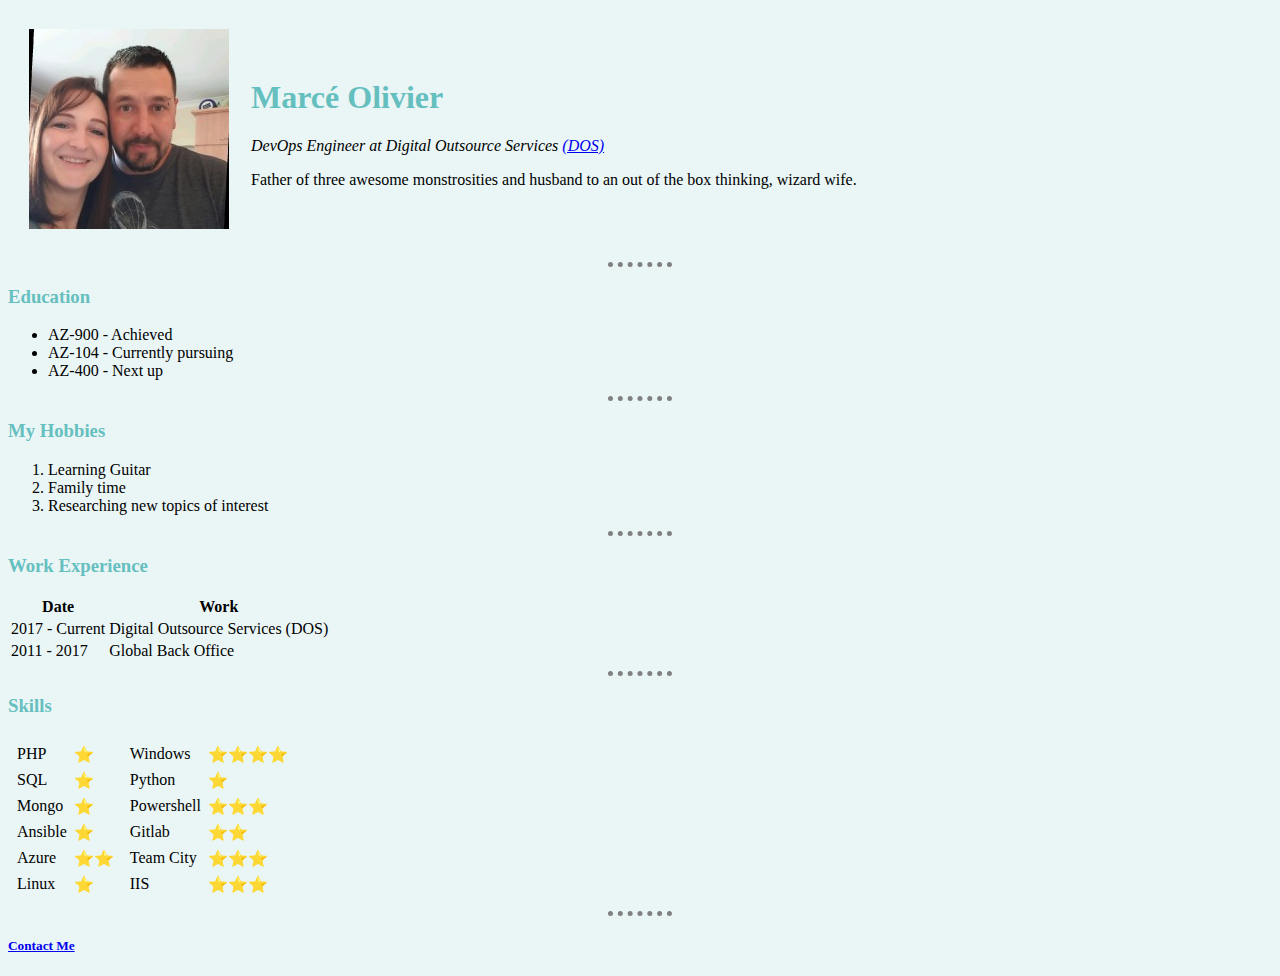
<file: index.html>
<!DOCTYPE html>
<html lang="en">
    <head>
        <meta charset="UTF-8">
        <meta http-equiv="X-UA-Compatible" content="IE=edge">
        <meta name="viewport" content="width=device-width, initial-scale=1.0">
        <title>Marcé's Personal Site</title>
        <link rel="stylesheet" href="css/styles.css">

    </head>
    <body>
        <table cellspacing='20'> 
            <tr>
                <td><img src="images/MyPic.jpg" alt="Look at me"></td>
                <td><h1>Marcé Olivier</h1>
                    <p><em> DevOps Engineer at Digital Outsource Services <a href='https://www.digioutsource.com/'>(DOS)</a></em></p>
                    <p>Father of three awesome monstrosities and husband to an out of the box thinking, wizard wife.</p></td>
            </tr>
        </table>
        
        <hr>
        <h3>Education</h3>
         <ul>
             <li>AZ-900 - Achieved</li>
             <li>AZ-104 - Currently pursuing</li>
             <li>AZ-400 - Next up</li>
         </ul>
         <hr>
        <h3>My Hobbies</h3>
         <ol>
          <li>Learning Guitar</li>
          <li>Family time</li>
          <li>Researching new topics of interest</li>
         </ol>
         <hr>
         <h3>Work Experience</h3>
         <table>
             <thead>
                 <tr>
                     <th>Date</th>
                     <th>Work</th>
                 </tr>
             </thead>
             <tbody>
             <tr>
                 <td>2017 - Current</td>
                 <td>Digital Outsource Services (DOS)</td>
             </tr>
             <tr>
                 <td>2011 - 2017</td>
                 <td>Global Back Office</td>
             </tr>
            </tbody>
            <tfoot>
                
            </tfoot>
         </table>
         <hr>
         <H3>Skills</H3>
         <table >
             <tr>
                <td>
                    <table cellspacing="5">
                        <tr>
                            <td>PHP</td>
                            <td>⭐</td>
                        </tr>
                        <tr>
                            <td>SQL</td>
                            <td>⭐</td>
                        </tr>
                        <tr>
                            <td>Mongo</td>
                            <td>⭐</td>
                        </tr>
                        <tr>
                            <td>Ansible</td>
                            <td>⭐</td>
                        </tr>
                        <tr>
                            <td>Azure</td>
                            <td>⭐⭐</td>
                        </tr>
                        <tr>
                            <td>Linux</td>
                            <td>⭐</td>
                        </tr>
                    </table>
                </td>
                <td>
                    <table cellspacing="5">
                        <tr>
                            <td>Windows</td>
                            <td>⭐⭐⭐⭐</td>
                        </tr>
                        <tr>
                            <td>Python</td>
                            <td>⭐</td>
                        </tr>
                        <tr>
                            <td>Powershell</td>
                            <td>⭐⭐⭐</td>
                        </tr>
                        <tr>
                            <td>Gitlab</td>
                            <td>⭐⭐</td>
                        </tr>
                        <tr>
                            <td>Team City</td>
                            <td>⭐⭐⭐</td>
                        </tr>
                        <tr>
                            <td>IIS</td>
                            <td>⭐⭐⭐</td>
                        </tr>
                     </table>
                </td>
             </tr>
         </table>




         
         <hr>
         <h5><a href='contact.html'>Contact Me</a></h5>
    </body>
</html>
</file>
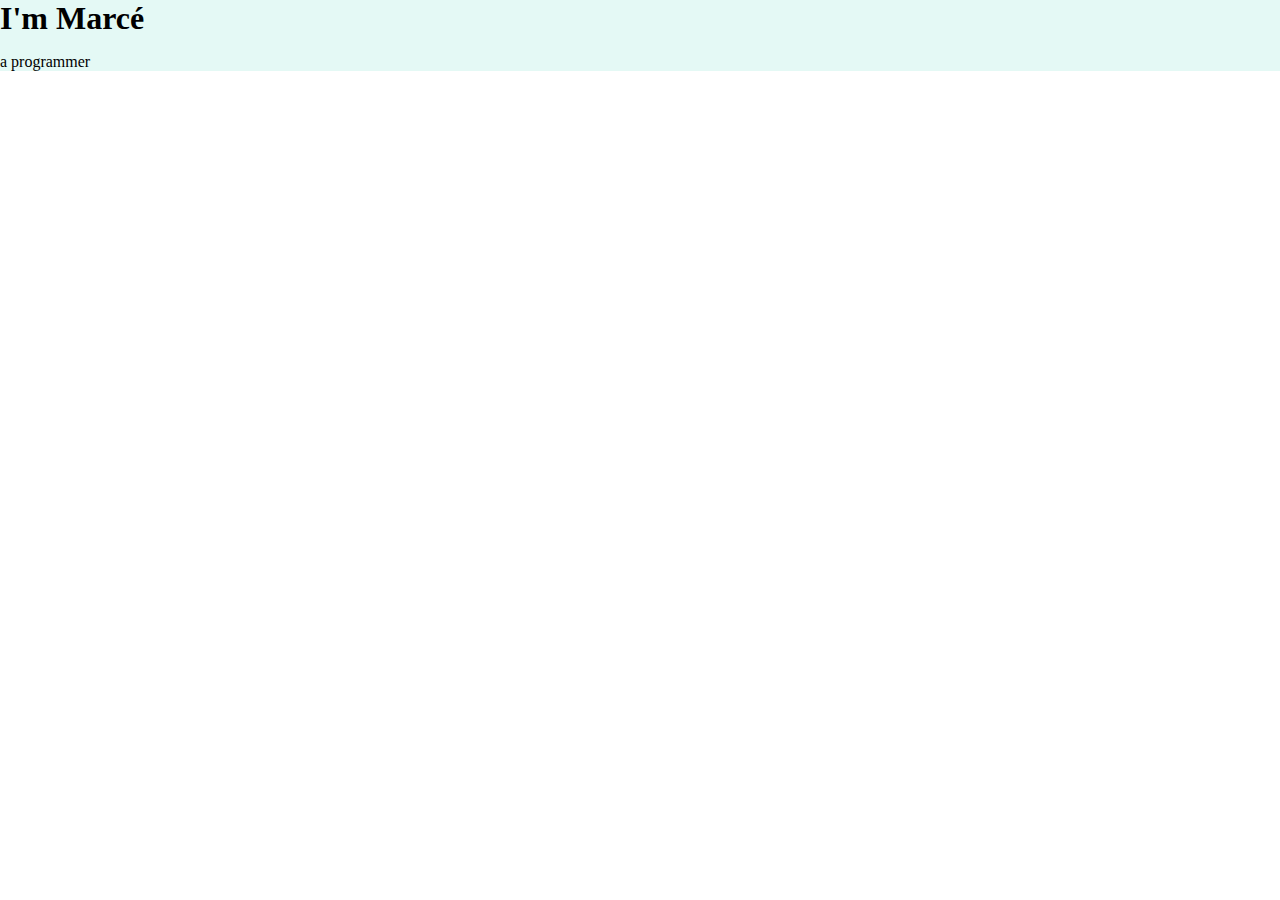
<file: CSS - My Site/Index.html>
<!DOCTYPE html>
    <head>
        <meta charset="utf-8">
        <meta charset="UTF-8">
        <meta http-equiv="X-UA-Compatible" content="IE=edge">
        <meta name="viewport" content="width=device-width, initial-scale=1.0">
        <title>Marcé Olivier</title>
        <link rel="stylesheet" href="css/styles.css">
        <link rel="icon" href="favicon.ico"
    </head>
    <body>
        <div class="">
            <h1>I'm Marcé</h1>
            <p>a programmer</p>
        </div>
    </body>
    <footer>

    </footer>
</html>
</file>
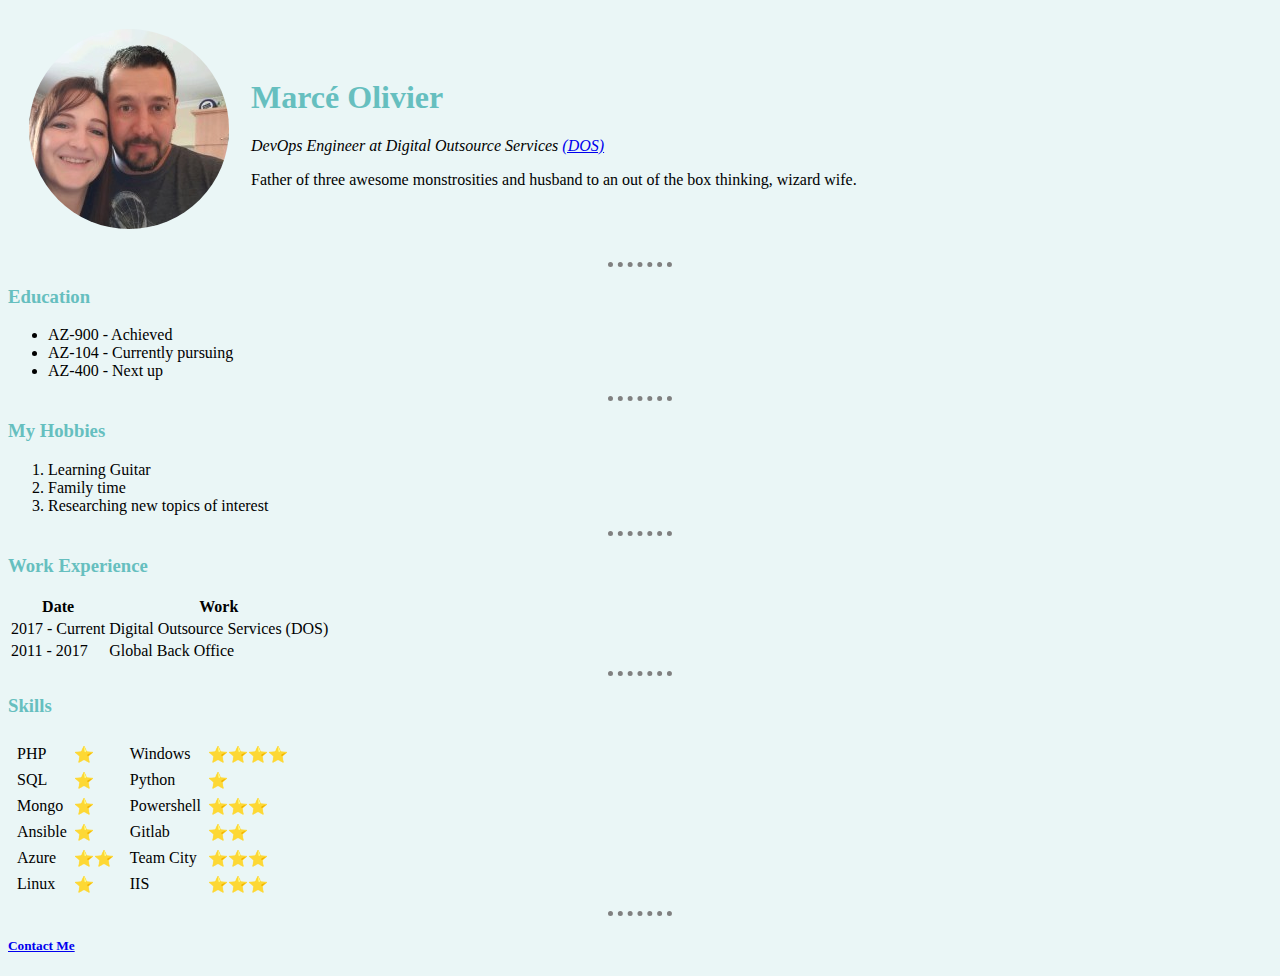
<file: HTML - Personal Website/index.html>
<!DOCTYPE html>
<html lang="en">
    <head>
        <meta charset="UTF-8">
        <meta http-equiv="X-UA-Compatible" content="IE=edge">
        <meta name="viewport" content="width=device-width, initial-scale=1.0">
        <title>Marcé's Personal Site</title>
        <link rel="stylesheet" href="css/styles.css">

    </head>
    <body>
        <table cellspacing='20'> 
            <tr>
                <td><img class="circular"" src="images/MyPic.jpg" alt="Look at me"></td>
                <td><h1>Marcé Olivier</h1>
                    <p><em> DevOps Engineer at Digital Outsource Services <a href='https://www.digioutsource.com/'>(DOS)</a></em></p>
                    <p>Father of three awesome monstrosities and husband to an out of the box thinking, wizard wife.</p></td>
            </tr>
        </table>
        
        <hr>
        <h3>Education</h3>
         <ul>
             <li>AZ-900 - Achieved</li>
             <li>AZ-104 - Currently pursuing</li>
             <li>AZ-400 - Next up</li>
         </ul>
         <hr>
        <h3>My Hobbies</h3>
         <ol>
          <li>Learning Guitar</li>
          <li>Family time</li>
          <li>Researching new topics of interest</li>
         </ol>
         <hr>
         <h3>Work Experience</h3>
         <table>
             <thead>
                 <tr>
                     <th>Date</th>
                     <th>Work</th>
                 </tr>
             </thead>
             <tbody>
             <tr>
                 <td>2017 - Current</td>
                 <td>Digital Outsource Services (DOS)</td>
             </tr>
             <tr>
                 <td>2011 - 2017</td>
                 <td>Global Back Office</td>
             </tr>
            </tbody>
            <tfoot>
                
            </tfoot>
         </table>
         <hr>
         <H3>Skills</H3>
         <table >
             <tr>
                <td>
                    <table cellspacing="5">
                        <tr>
                            <td>PHP</td>
                            <td>⭐</td>
                        </tr>
                        <tr>
                            <td>SQL</td>
                            <td>⭐</td>
                        </tr>
                        <tr>
                            <td>Mongo</td>
                            <td>⭐</td>
                        </tr>
                        <tr>
                            <td>Ansible</td>
                            <td>⭐</td>
                        </tr>
                        <tr>
                            <td>Azure</td>
                            <td>⭐⭐</td>
                        </tr>
                        <tr>
                            <td>Linux</td>
                            <td>⭐</td>
                        </tr>
                    </table>
                </td>
                <td>
                    <table cellspacing="5">
                        <tr>
                            <td>Windows</td>
                            <td>⭐⭐⭐⭐</td>
                        </tr>
                        <tr>
                            <td>Python</td>
                            <td>⭐</td>
                        </tr>
                        <tr>
                            <td>Powershell</td>
                            <td>⭐⭐⭐</td>
                        </tr>
                        <tr>
                            <td>Gitlab</td>
                            <td>⭐⭐</td>
                        </tr>
                        <tr>
                            <td>Team City</td>
                            <td>⭐⭐⭐</td>
                        </tr>
                        <tr>
                            <td>IIS</td>
                            <td>⭐⭐⭐</td>
                        </tr>
                     </table>
                </td>
             </tr>
         </table>




         
         <hr>
         <h5><a href='contact.html'>Contact Me</a></h5>
    </body>
</html>
</file>
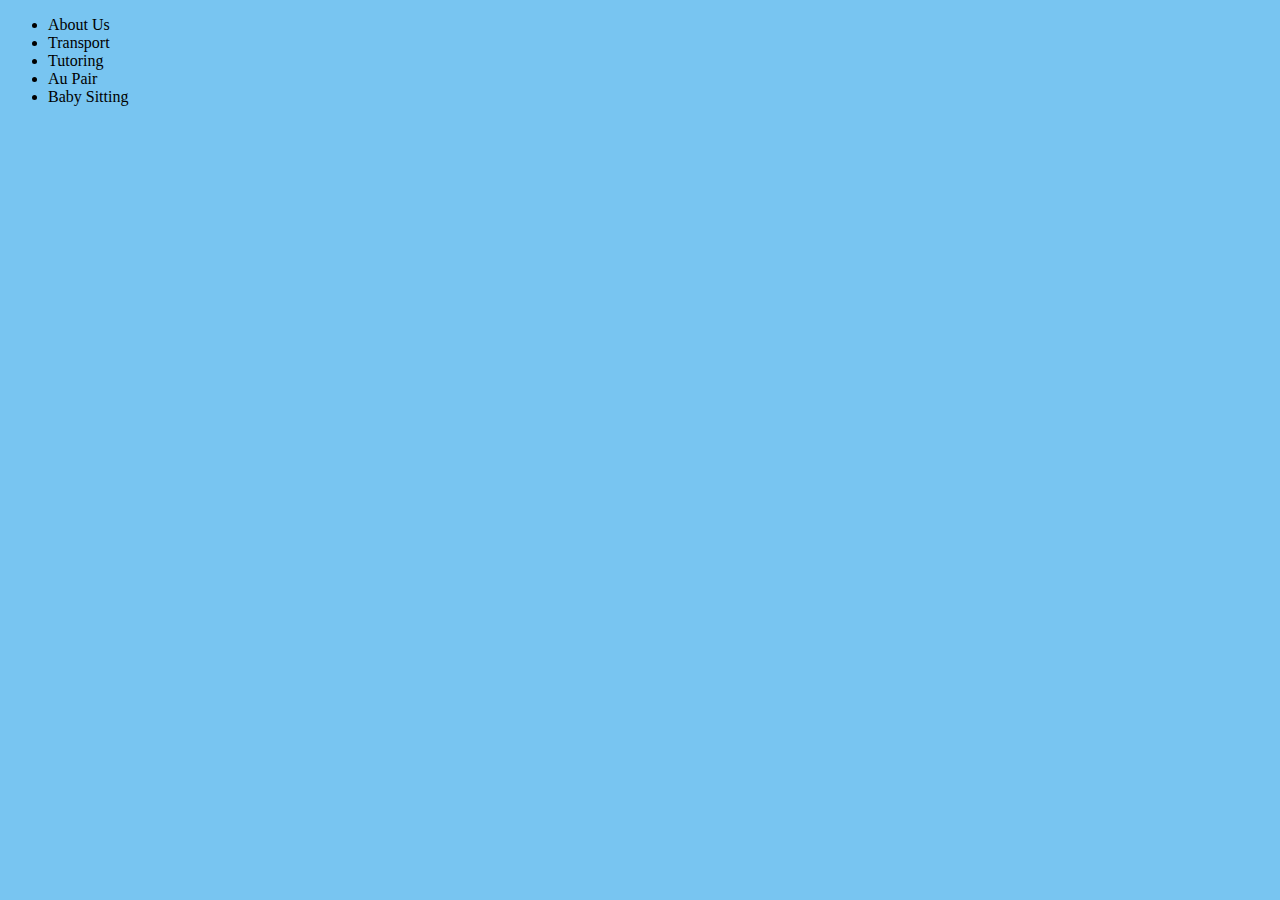
<file: Oinc.co.za-2022/index.html>
<!DOCTYPE html>
<html lang="en">
    <head>
        <meta charset="UTF-8">
        <meta http-equiv="X-UA-Compatible" content="IE=edge">
        <meta name="viewport" content="width=device-width, initial-scale=1.0">
        <title>Oinc Kids Services Under Construction</title>
        <link href="styles.css" rel="stylesheet">
    </head>
    <body>           
        <ul>
            <li>About Us</li>
            <li>Transport</li>
            <li>Tutoring</li>
            <li>Au Pair</li>
            <li>Baby Sitting</li>
        </ul>  
    </body>
</html>
</file>
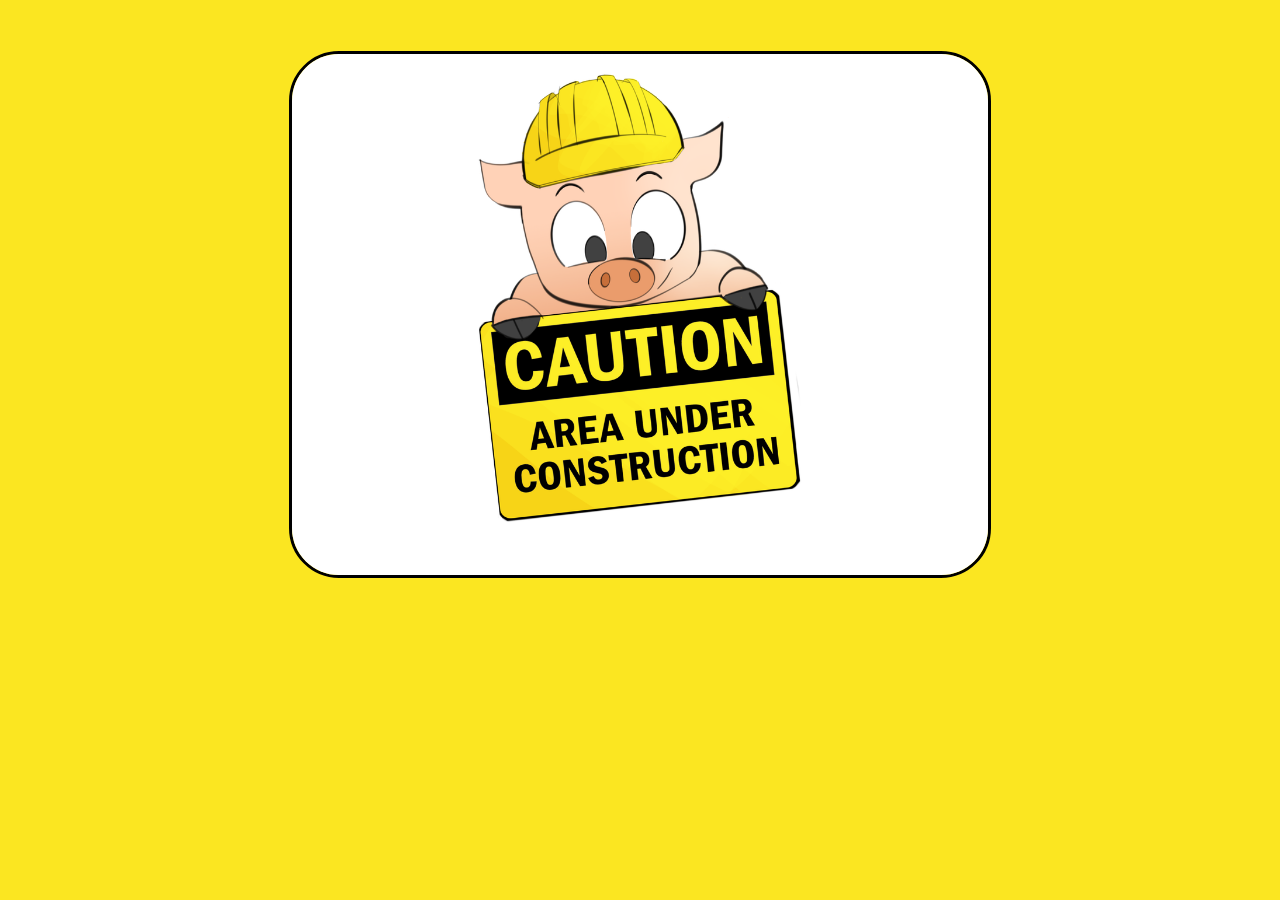
<file: Oinc.co.za-construction/index.html>
<!DOCTYPE html>
<html lang="en">
    <head>
        <meta charset="UTF-8">
        <meta http-equiv="X-UA-Compatible" content="IE=edge">
        <meta name="viewport" content="width=device-width, initial-scale=1.0">
        <title>Oinc Kids Services Under Construction</title>
        <link href="styles.css" rel="stylesheet">
    </head>
    <body>
        
        <image src="images/Builder Pig Original.png" class="center">
            
    </body>
</html>
</file>
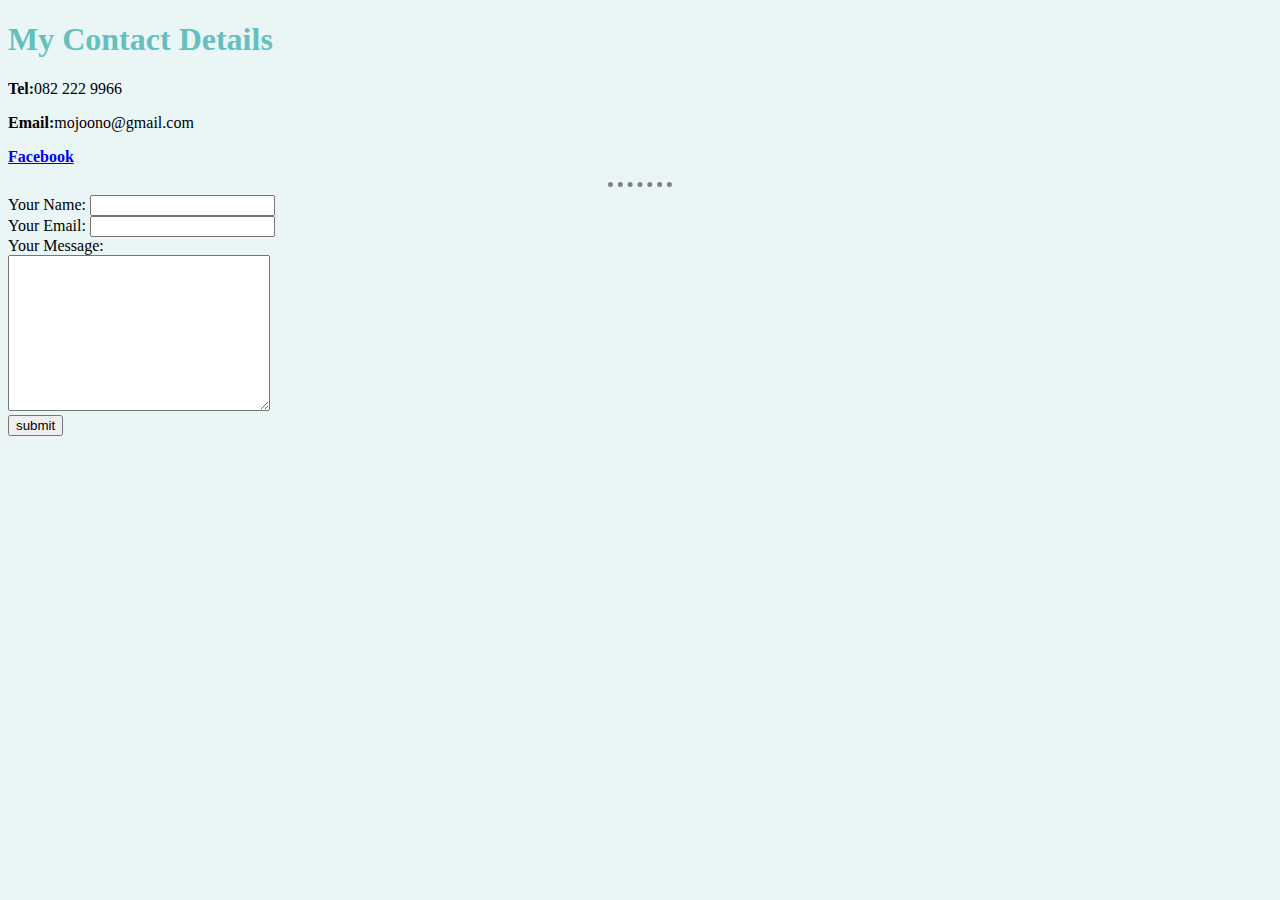
<file: contact.html>
<!DOCTYPE html>
<html lang="en">
    <head>
        <meta charset="UTF-8">
        <meta http-equiv="X-UA-Compatible" content="IE=edge">
        <meta name="viewport" content="width=device-width, initial-scale=1.0">
        <title>Contact Details</title>
        <link rel="stylesheet" href="css/styles.css">
    </head>
    <body>
    <h1>My Contact Details</H1>    
    <p><strong>Tel:</strong>082 222 9966</p>
    <p><strong>Email:</strong>mojoono@gmail.com</p>
    <p><strong><a href='https://www.facebook.com/marce.olivier'>Facebook<a></strong></p>
        <hr>
        <form action="mailto:mojoono@gmail.com" method="post" enctype="text/plain">
            <label>Your Name:</label>
            <input type="text" name="yourName" value=""></br>
            <label>Your Email:</label>
            <input type="email" name="yourEmail" value=""></br>
            <label>Your Message:</label></br>
            <textarea name="yourMessage" rows="10" cols="30"></textarea></br>
            <input type="submit" Value="submit">
        </form>
    </body>
</html>
</file>
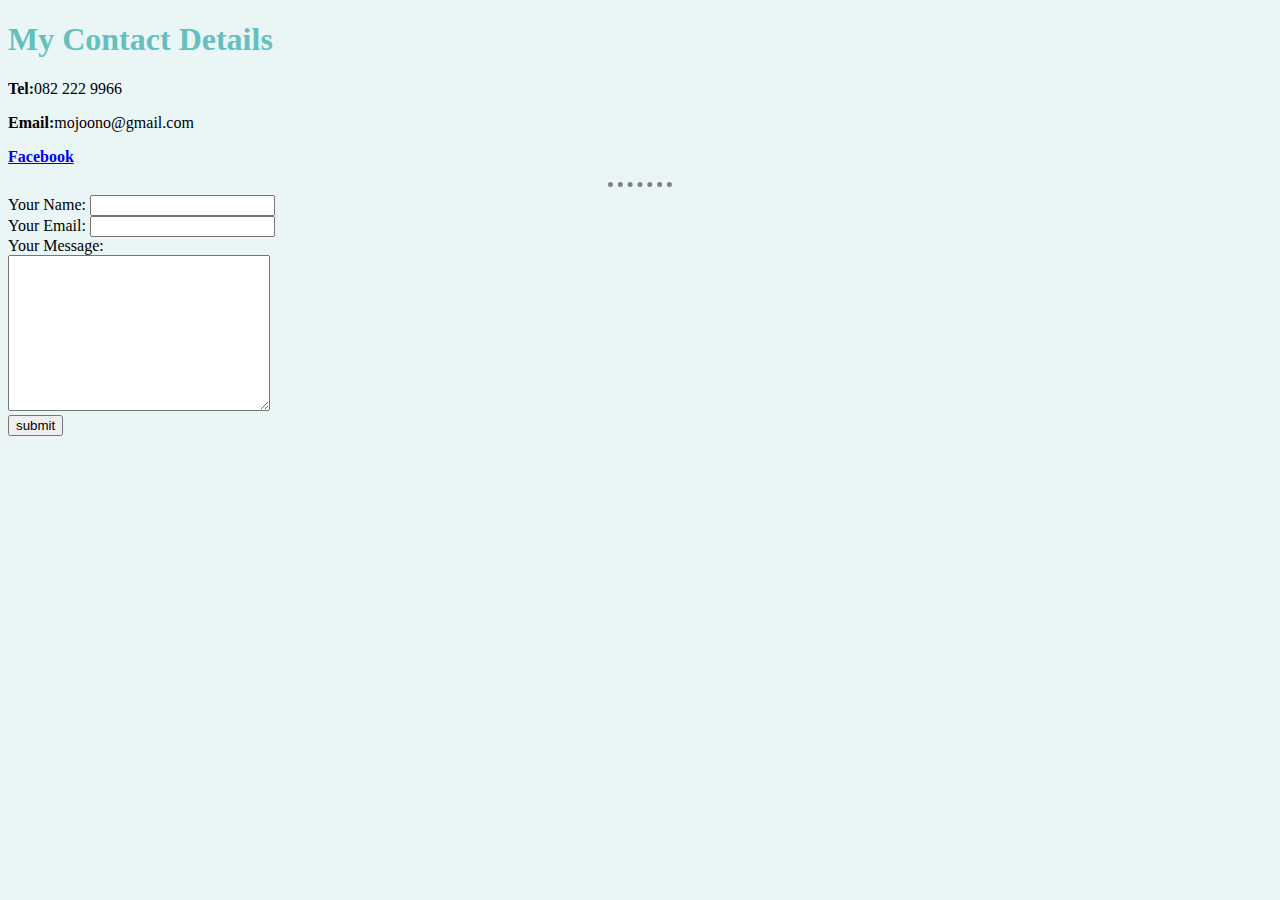
<file: HTML - Personal Website/contact.html>
<!DOCTYPE html>
<html lang="en">
    <head>
        <meta charset="UTF-8">
        <meta http-equiv="X-UA-Compatible" content="IE=edge">
        <meta name="viewport" content="width=device-width, initial-scale=1.0">
        <title>Contact Details</title>
        <link rel="stylesheet" href="css/styles.css">
    </head>
    <body>
    <h1>My Contact Details</H1>    
    <p><strong>Tel:</strong>082 222 9966</p>
    <p><strong>Email:</strong>mojoono@gmail.com</p>
    <p><strong><a href='https://www.facebook.com/marce.olivier'>Facebook<a></strong></p>
        <hr>
        <form action="mailto:mojoono@gmail.com" method="post" enctype="text/plain">
            <label>Your Name:</label>
            <input type="text" name="yourName" value=""></br>
            <label>Your Email:</label>
            <input type="email" name="yourEmail" value=""></br>
            <label>Your Message:</label></br>
            <textarea name="yourMessage" rows="10" cols="30"></textarea></br>
            <input type="submit" Value="submit">
        </form>
    </body>
</html>
</file>
<file: css/styles.css>
body {
    background-color: #eaf6f6;
}

hr {
   
   border-style: none;
   border-top-style: dotted;
   border-color: gray;
   border-width: 5px;
   width: 5%;

}

h1{

   color: #66bfbf; 
}

h3{

    color: #66bfbf; 
 }
</file>
<file: CSS - My Site/css/styles.css>
body{
    margin: 0;
}

h1{
    margin-top: 0;
    margin-bottom: 0;
}

div{
    background-color:  #e4f9f5; ;
}
</file>
<file: HTML - Personal Website/css/styles.css>
/***TAG SELECTORS***/

body {
    background-color: #eaf6f6;
}

hr {
   
   border-style: none;
   border-top-style: dotted;
   border-color: gray;
   border-width: 5px;
   width: 5%;

}

h1{

   color: #66bfbf; 
}

h3{

    color: #66bfbf; 
 }

 /***CLASS SELECTORS***/

 .circular{
    border-radius: 100%;
 }


 /***ID SELECTORS***/
</file>
<file: Oinc.co.za-2022/styles.css>
.center{
    display: block;
    margin-left: auto;
    margin-right: auto;
    margin-top: 4%;
    width: 55%;
    border-left: solid black;
    border-top:solid black;
    border-right:solid black;
    border-bottom:solid black;
    border-radius: 50px;
}

body {background-color: #78c5f1;}
</file>
<file: Oinc.co.za-construction/styles.css>
.center{
    display: block;
    margin-left: auto;
    margin-right: auto;
    margin-top: 4%;
    width: 55%;
    border-left: solid black;
    border-top:solid black;
    border-right:solid black;
    border-bottom:solid black;
    border-radius: 50px;
}

body {background-color: #fbe621;}
</file>
